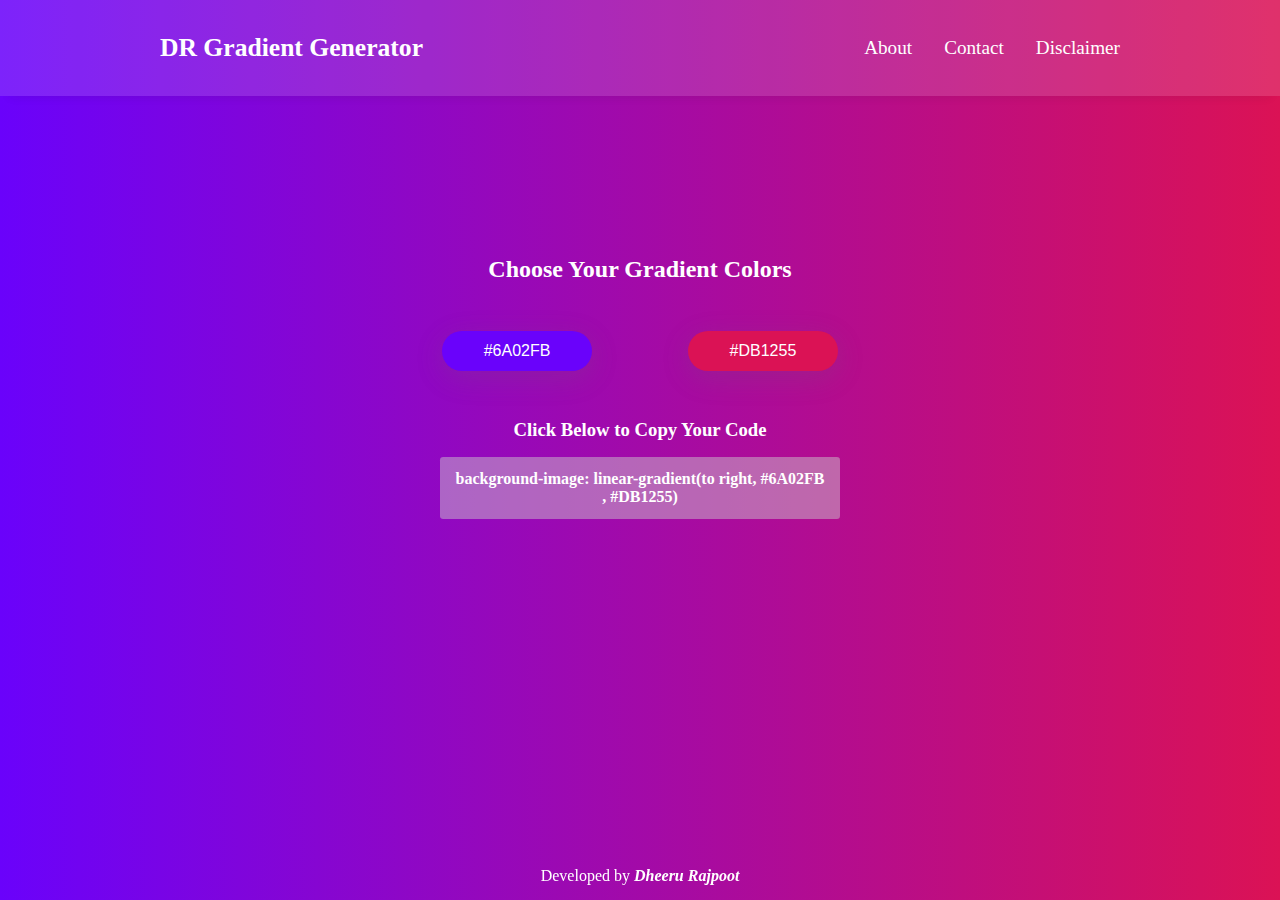
<file: index.html>
<!DOCTYPE html>
<html lang="en">
<head>
  <meta charset="UTF-8">
  <meta name="viewport" content="width=device-width, initial-scale=1.0">
  <meta name="viewport" content="width=device-width, initial-scale=1.0">
    <meta name="keywords" content="Gradient generator tool, Color gradient creator, Custom gradient maker, Online gradient editor, Gradient design tool, CSS gradient generator, Gradient code generator, Gradient color palette, Gradient background generato, HTML gradient generator">
    <meta name="description" content="Create stunning gradients effortlessly with our DR Gradient Generator. Customize colors, angles, and styles to generate unique gradients for your designs, websites, and projects. Accessible online tool for designers and developers to simplify gradient creation.">
    <meta name="robots" content="index">
    <link rel="apple-touch-icon" sizes="180x180" href="images/apple-touch-icon.png">
    <link rel="icon" type="image/png" sizes="32x32" href="images/favicon-32x32.png">
    <link rel="icon" type="image/png" sizes="16x16" href="images/favicon-16x16.png">
    <link rel="manifest" href="images/site.webmanifest">
  <title>DR Gradient Generator</title>
  <link rel="stylesheet" href="style.css">
</head>
<body>
  <header>
    <div class="header-logo">
        <a href="/" class="logo"><h1>DR Gradient Generator</h1></a>
    </div>
    <div class="header-menu">
        <ul>
          <li><a href="about.html">About</a></li>
          <li><a href="contact.html">Contact</a></li>
          <li><a href="disclaimer.html">Disclaimer</a></li>
        </ul>
    </div>
  </header>
  <div class="main-container">
      <h2>Choose Your Gradient Colors</h2>
      <div class="buttons">
          <button id="button">#6A02FB</button>
          <button id="button2">#DB1255</button>
      </div>
      <h3>Click Below to Copy Your Code</h3>
      <div class="gradient-code">
          <p id="gradient">background-image: linear-gradient(to right, #6A02FB , #DB1255)</p>
      </div>
  </div>
  <footer><p>Developed by <a href="https://dheeru.org">Dheeru Rajpoot</a></p></footer>
  <script src="script.js"></script>
</body>
</html>
</file>
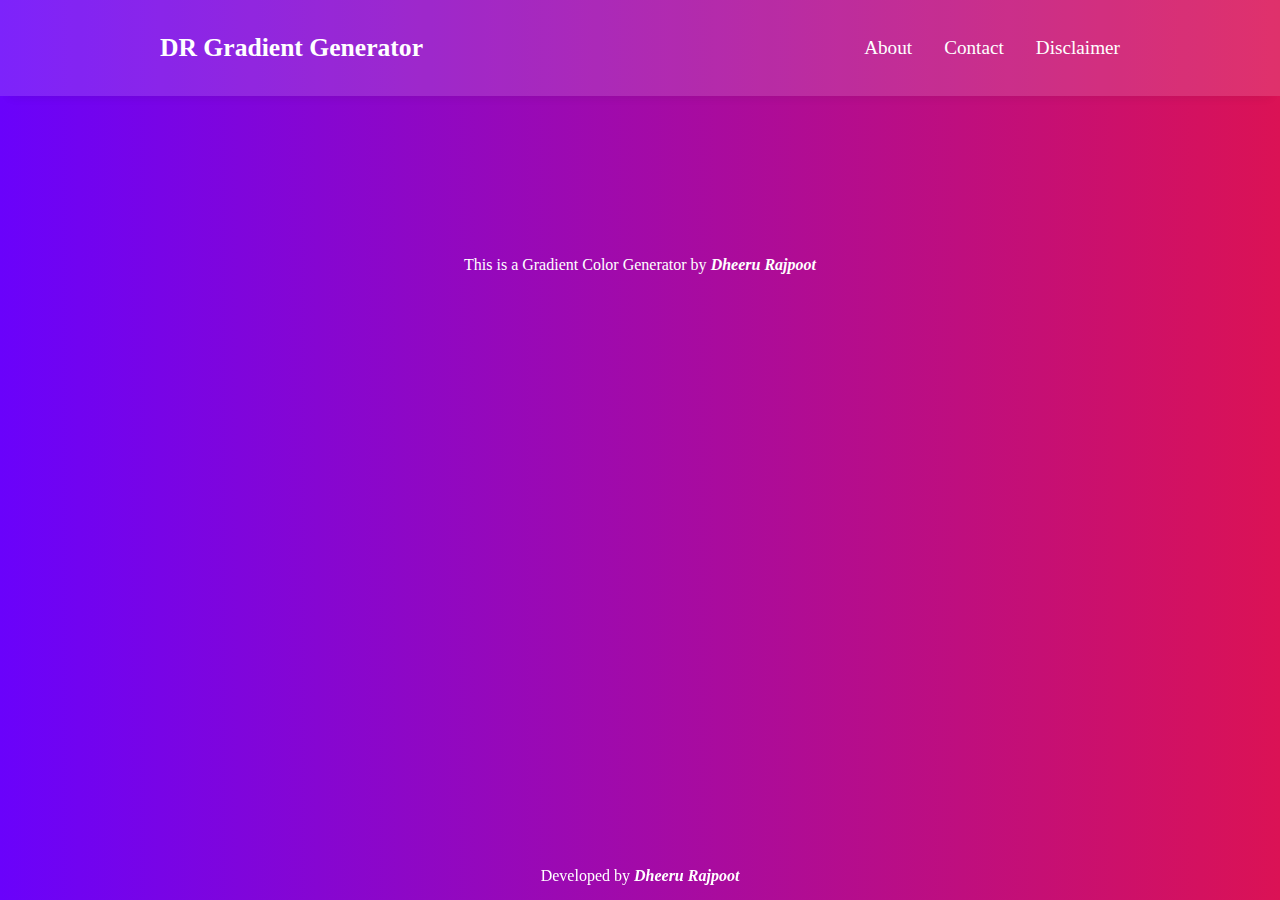
<file: about.html>
</html>
<!DOCTYPE html>
<html lang="en">
<head>
  <meta charset="UTF-8">
  <meta name="viewport" content="width=device-width, initial-scale=1.0">  
  <link rel="apple-touch-icon" sizes="180x180" href="images/apple-touch-icon.png">
  <link rel="icon" type="image/png" sizes="32x32" href="images/favicon-32x32.png">
  <link rel="icon" type="image/png" sizes="16x16" href="images/favicon-16x16.png">
  <link rel="manifest" href="images/site.webmanifest">
  <title>About</title>
  <link rel="stylesheet" href="style.css">
</head>
<body>
  <header>
    <div class="header-logo">
        <a href="/" class="logo"><h1>DR Gradient Generator</h1></a>
    </div>
    <div class="header-menu">
        <ul>
          <li><a href="about.html">About</a></li>
          <li><a href="contact.html">Contact</a></li>
          <li><a href="disclaimer.html">Disclaimer</a></li>
        </ul>
    </div>
  </header>
  <div class="main-container">
    <p>This is a Gradient Color Generator by <a href="https://dheeru.org">Dheeru Rajpoot</a></p>
  </div>
  <footer><p>Developed by <a href="https://dheeru.org">Dheeru Rajpoot</a></p></footer>
  <script src="script.js"></script>
</body>
</html>
</file>
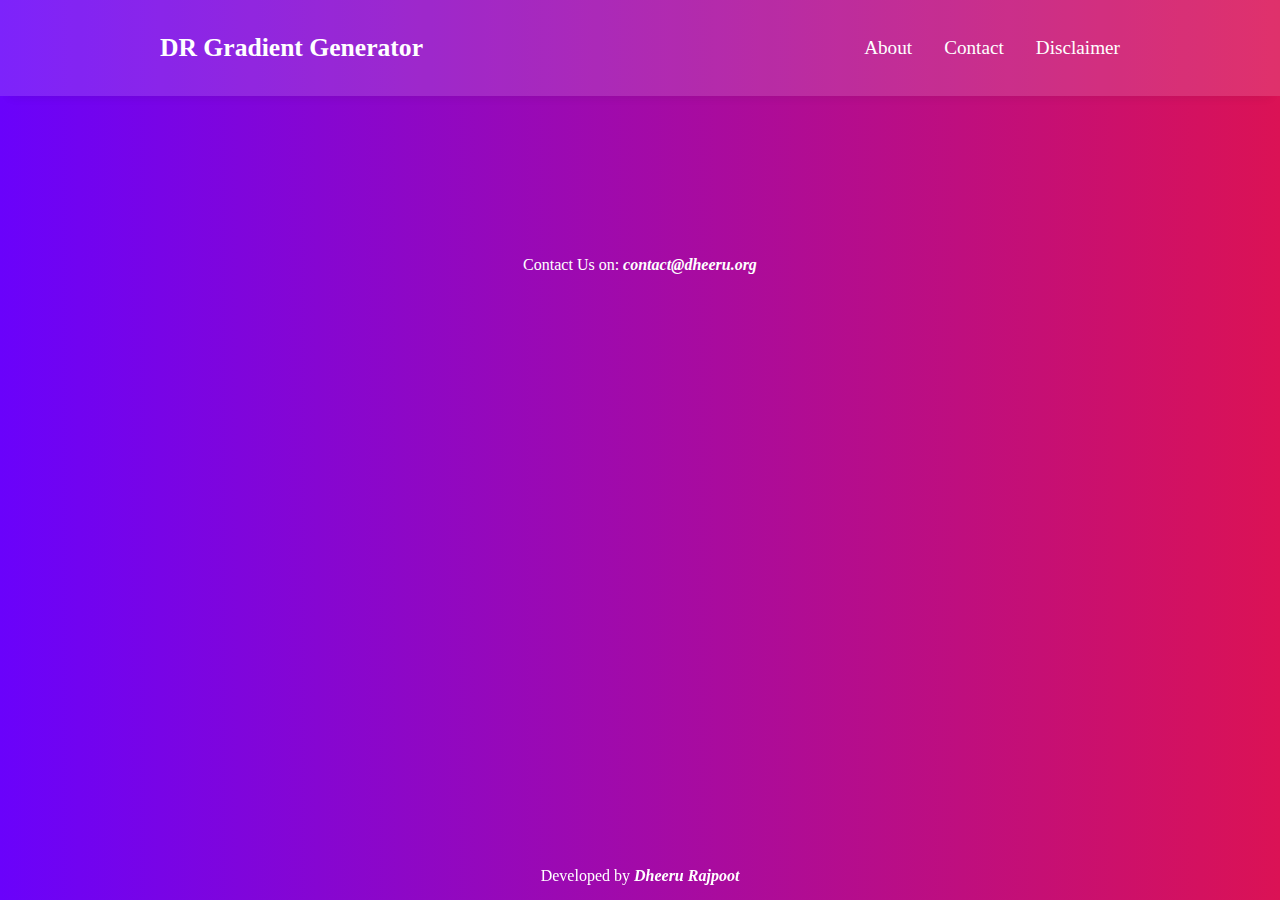
<file: contact.html>
</html>
<!DOCTYPE html>
<html lang="en">
<head>
  <meta charset="UTF-8">
  <meta name="viewport" content="width=device-width, initial-scale=1.0">
    <link rel="apple-touch-icon" sizes="180x180" href="/apple-touch-icon.png">
    <link rel="icon" type="image/png" sizes="32x32" href="images/favicon-32x32.png">
    <link rel="icon" type="image/png" sizes="16x16" href="images/favicon-16x16.png">
    <link rel="manifest" href="/site.webmanifest">
  <title>Contact</title>
  <link rel="stylesheet" href="style.css">
</head>
<body>
  <header>
    <div class="header-logo">
        <a href="/" class="logo"><h1>DR Gradient Generator</h1></a>
    </div>
    <div class="header-menu">
        <ul>
          <li><a href="about.html">About</a></li>
          <li><a href="contact.html">Contact</a></li>
          <li><a href="disclaimer.html">Disclaimer</a></li>
        </ul>
    </div>
  </header>
  <div class="main-container">
    <p>Contact Us on: <a href="mailto:contact@dheeru.org">contact@dheeru.org</a></p>
  </div>
  <footer><p>Developed by <a href="https://dheeru.org">Dheeru Rajpoot</a></p></footer>
  <script src="script.js"></script>
</body>
</html>
</file>
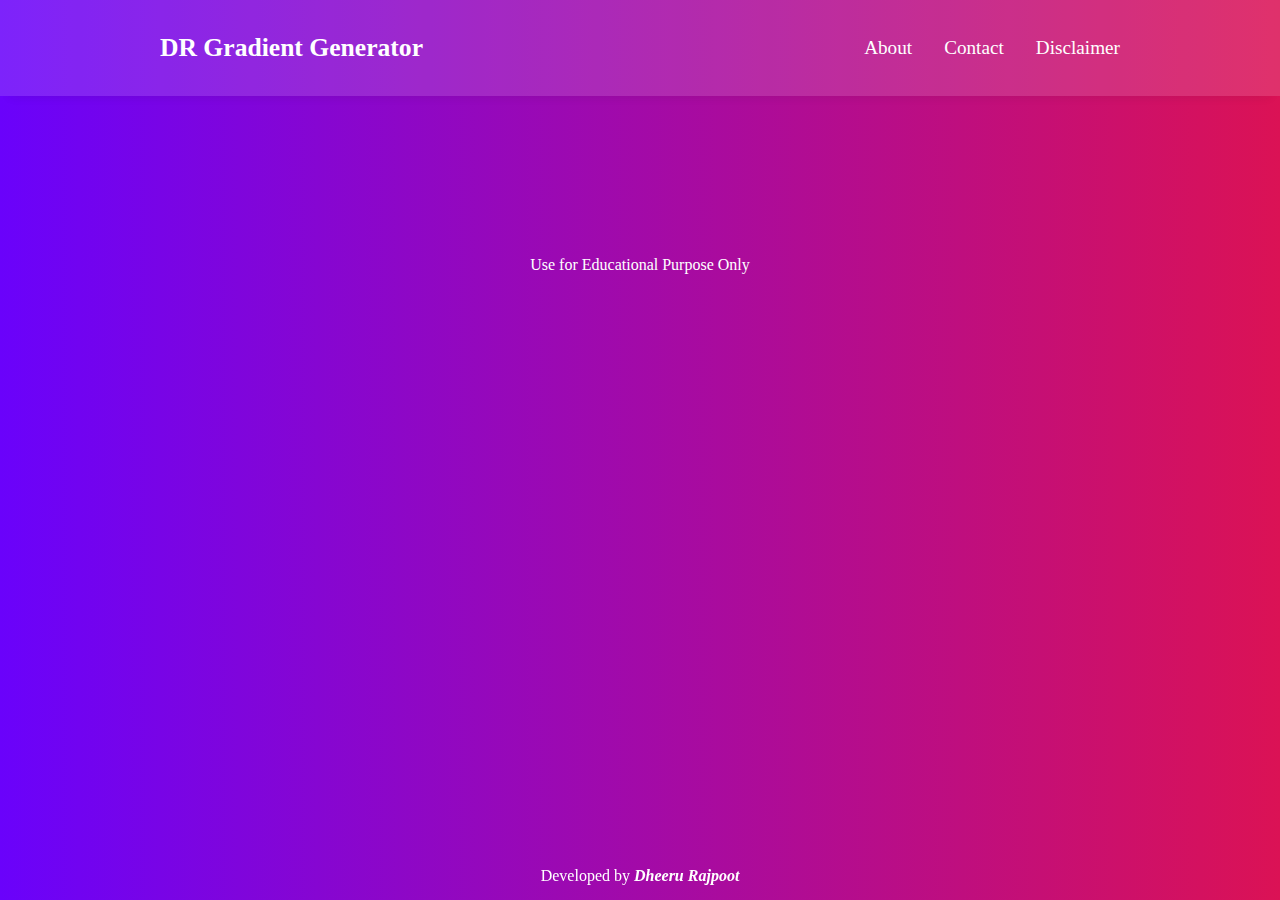
<file: disclaimer.html>
</html>
<!DOCTYPE html>
<html lang="en">
<head>
  <meta charset="UTF-8">
  <meta name="viewport" content="width=device-width, initial-scale=1.0">
    <link rel="apple-touch-icon" sizes="180x180" href="/apple-touch-icon.png">
    <link rel="icon" type="image/png" sizes="32x32" href="images/favicon-32x32.png">
    <link rel="icon" type="image/png" sizes="16x16" href="images/favicon-16x16.png">
    <link rel="manifest" href="/site.webmanifest">
  <title>Contact</title>
  <link rel="stylesheet" href="style.css">
</head>
<body>
  <header>
    <div class="header-logo">
        <a href="/" class="logo"><h1>DR Gradient Generator</h1></a>
    </div>
    <div class="header-menu">
        <ul>
          <li><a href="about.html">About</a></li>
          <li><a href="contact.html">Contact</a></li>
          <li><a href="disclaimer.html">Disclaimer</a></li>
        </ul>
    </div>
  </header>
  <div class="main-container">
    <p>Use for Educational Purpose Only</p>
  </div>
  <footer><p>Developed by <a href="https://dheeru.org">Dheeru Rajpoot</a></p></footer>
  <script src="script.js"></script>
</body>
</html>
</file>
<file: style.css>
*{
    margin: 0;
    padding: 0;
    box-sizing: border-box;
}
body{
    height: 100vh;
    width: 100%;
    position: relative;
    overflow: hidden;
    background-image: linear-gradient(to right, #6A02FB , #DB1255)
}
header{
    display: flex;
    justify-content: space-between;
    align-items: center;
    padding: 0 10rem;
    height: 6rem;
    background: #fefefe22;
    box-shadow: rgba(33, 35, 38, 0.1) 0px 10px 10px -10px;
}
.header-logo a{
    font-size: .8rem;
    text-decoration: none;
    font-weight: 800;
    color: white;
}
.header-menu ul{
    display: flex;
    justify-content: center;
    align-items: center;
    gap: 2rem;
    list-style-type: none;
}
.header-menu a{
    text-decoration: none;
    font-size: 1.2rem;
    color: white;
}
.header-menu a:hover{
    color: rgb(0, 0, 255);
}
.main-container{
    padding: 4rem;
    padding-top: 10rem;
    text-align: center;
    display: flex;
    flex-direction: column;
    justify-content: center;
    align-items: center;
}
.main-container H2, h3{
    color: white;
}
.main-container p{
    color: white;
    text-decoration: none;
}
.main-container a{
    font-style: italic;
    color: white;
    text-decoration: none;
    font-weight: bold;
}
.buttons{
    display: flex;
    justify-content: center;
    align-items: center;
    gap: 6rem;
    margin: 3rem 0;
}
.buttons button{
    padding: .7rem 2.6rem;
    color: white;
    border-radius: 1.5rem;
    border: none;
    font-size: 16px;
    cursor: pointer;
    box-shadow: rgba(100, 100, 111, 0.2) 0px 7px 29px 0px;
}
#button{
    background-color: #6A02FB;
}
#button2{
    background-color: #DB1255;
}
.gradient-code{
    display: flex;
    justify-content: center;
    align-self: center;
    background: #cdcbcb7a;
    width: 25rem;
    height: auto;
    margin: 1rem 0;
    padding: .8rem;
    color: white;
    font-weight: bold;
    border-radius: .2rem;
    cursor: pointer;
}
footer{
    height: 1rem;
    /* position: absolute; */
    color: white;
    display: flex;
    justify-content: center;
    align-items:center;
    width: 100%;
    bottom: 1rem;
    position: fixed;
    /* right: 45%;   */
}
footer a{
    color: white;
    text-decoration: none;
    font-style: italic;
    font-weight: bold;
}
@media only screen and (max-width: 800px) and (min-width: 350px){
    header{
        padding: 0;
        display: flex;
        justify-content: center;
        align-items: center;
        height: 4rem;
    }
    .header-menu{
        display: none;
    }
    .header-logo a{
        font-size: .6rem;
    }
    .main-container{
        padding-top: 5rem;
    }
    .main-container h2{
        font-size: 1.1rem;
    }
    .main-container h3{
        font-size: .8rem;
    }
    .buttons{
        gap: 1.5rem;
    }
    .gradient-code{
        width: 18rem;
    }
}
</file>
